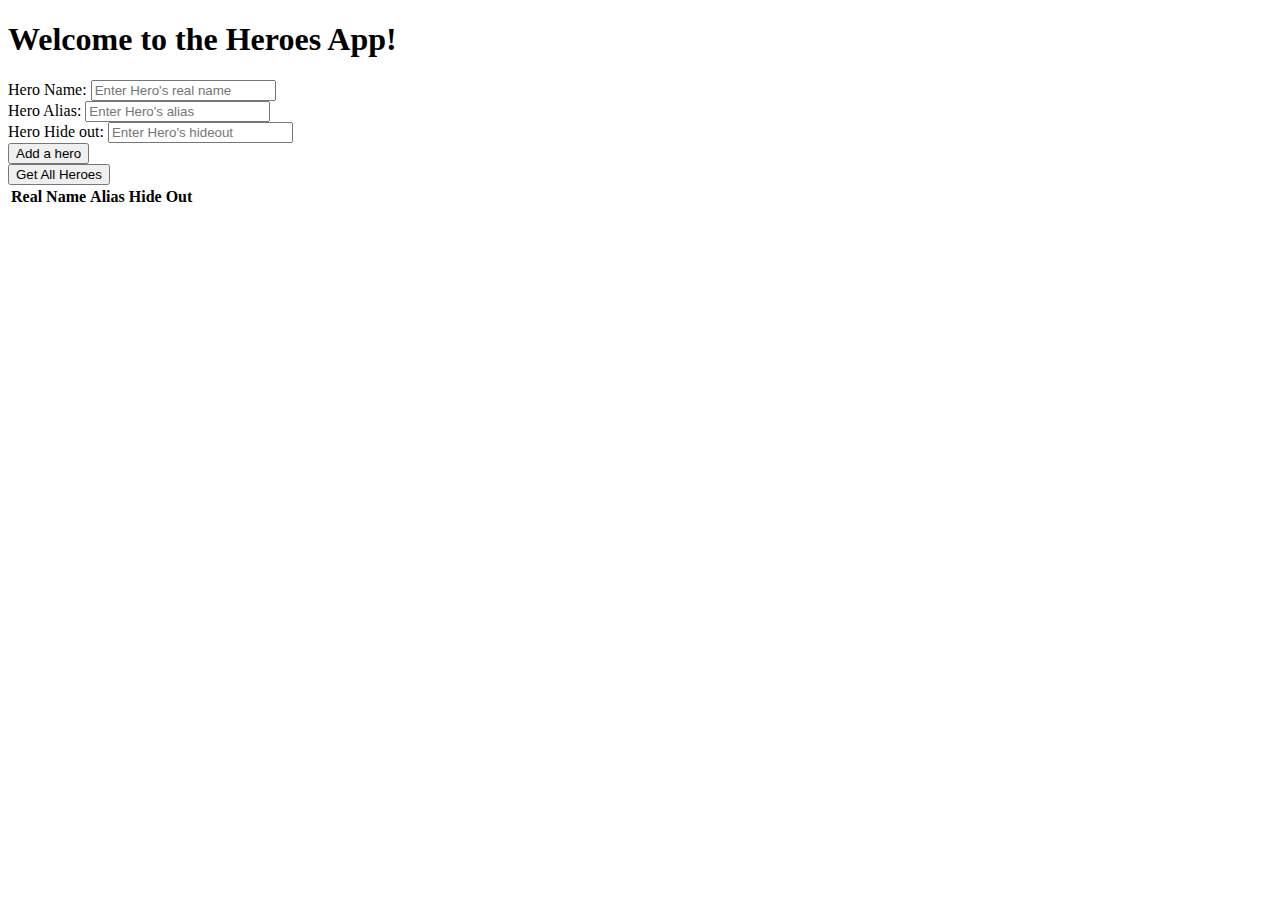
<file: Web/HerosUI/index.html>
<!DOCTYPE html>
<html lang="en">
    <head>
        <meta charset="UTF-8">
        <meta name="viewport" content="width=device-width, initial-scale=1.0">

        <link rel="stylesheet" href="https://cdn.jsdelivr.net/npm/bootstrap@4.5.3/dist/css/bootstrap.min.css" integrity="sha384-TX8t27EcRE3e/ihU7zmQxVncDAy5uIKz4rEkgIXeMed4M0jlfIDPvg6uqKI2xXr2" crossorigin="anonymous">

        <script src="index.js"></script>

        <title>Heroes Stable</title>
    </head>

    <body>
        <h1 class="jumbotron">Welcome to the Heroes App!</h1>

        <div class="container">
            <form action="">
                <div class="form-group">
                    <label for="realName">Hero Name:</label>
                    <input type="text" class="form-control" id="realName" placeholder="Enter Hero's real name">
                </div>
                <div class="form-group">
                    <label for="alias">Hero Alias:</label>
                    <input type="text" class="form-control" id="alias" placeholder="Enter Hero's alias">
                </div>
                <div class="form-group">
                    <label for="hideOut">Hero Hide out:</label>
                    <input type="text" class="form-control" id="hideOut" placeholder="Enter Hero's hideout">
                </div>
                <input type="button" value="Add a hero" class="btn btn-warning" onclick="AddAHero()">
            </form>
        </div>

        
        <div class="container">
            <input type="button" value="Get All Heroes" onclick="GetAllHeroes()">
        </div>
        <div class="container">
            <table class="table" id="heroes">
                <thead>
                    <th>Real Name</th>
                    <th>Alias</th>
                    <th>Hide Out</th>
                </thead>
                <tbody>
                    <tr>
                        <td></td>
                        <td></td>
                        <td></td>
                    </tr>
                </tbody>
            </table>
        </div>
    </body>
</html>
</file>
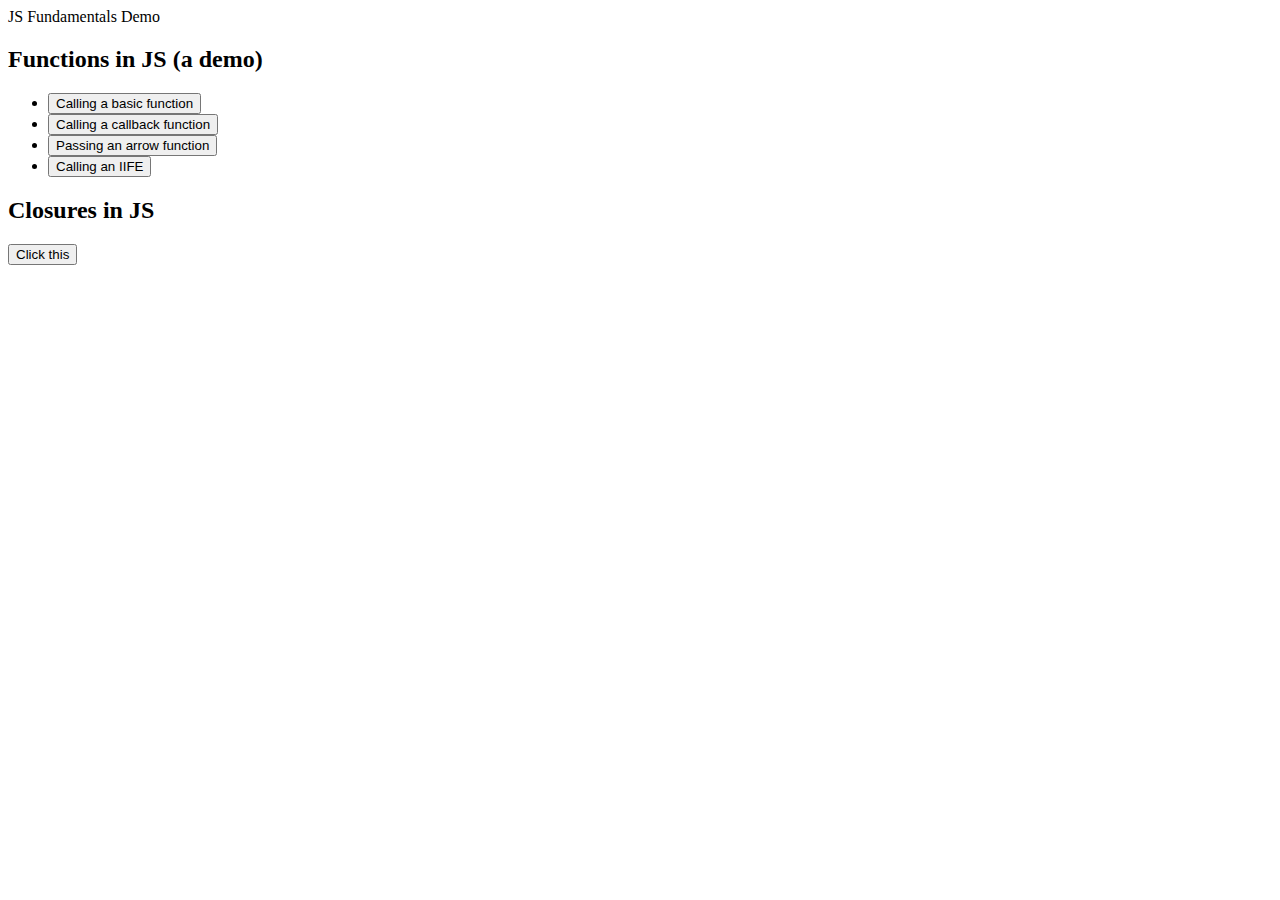
<file: Web/JSDemo/index.html>
<!DOCTYPE html>
<html lang="en">
<head>
    <meta charset="UTF-8">
    <meta name="viewport" content="width=device-width, initial-scale=1.0">
    <link rel="stylesheet" href="https://cdn.jsdelivr.net/npm/bootstrap@4.5.3/dist/css/bootstrap.min.css" integrity="sha384-TX8t27EcRE3e/ihU7zmQxVncDAy5uIKz4rEkgIXeMed4M0jlfIDPvg6uqKI2xXr2" crossorigin="anonymous">
    <script src="index.js"></script>

    <title>Document</title>
</head>
<body>
    <hi class="jumbotron">JS Fundamentals Demo</hi>
    <div class="container">
        <h2>Functions in JS (a demo)</h2>
        <ul class="list-group">
            <li class="list-group-item"><button class="btn btn-dark" onclick="BasicFunction()">Calling a basic function</button></li>
            <li class="list-group-item"><button class="btn btn-info" onclick="ParentFunction(CallBack)">Calling a callback function</button></li>
            <li class="list-group-item"><button class="btn btn-info" onclick="ParentFunction((name) => alert(`Hi ${name}))">Passing an arrow function</button></li>
            <li class="list-group-item"><button class="btn btn-info" onclick="(() => console.log('This function gets immediately invoked!'))();">Calling an IIFE</button></li>
        </ul>
    </div>

    <div class="container">
        <h2>Closures in JS</h2>
        <button class="btn btn-warning" onclick="Outer()">Click this</button>
    </div>
</body>
</html>
</file>
